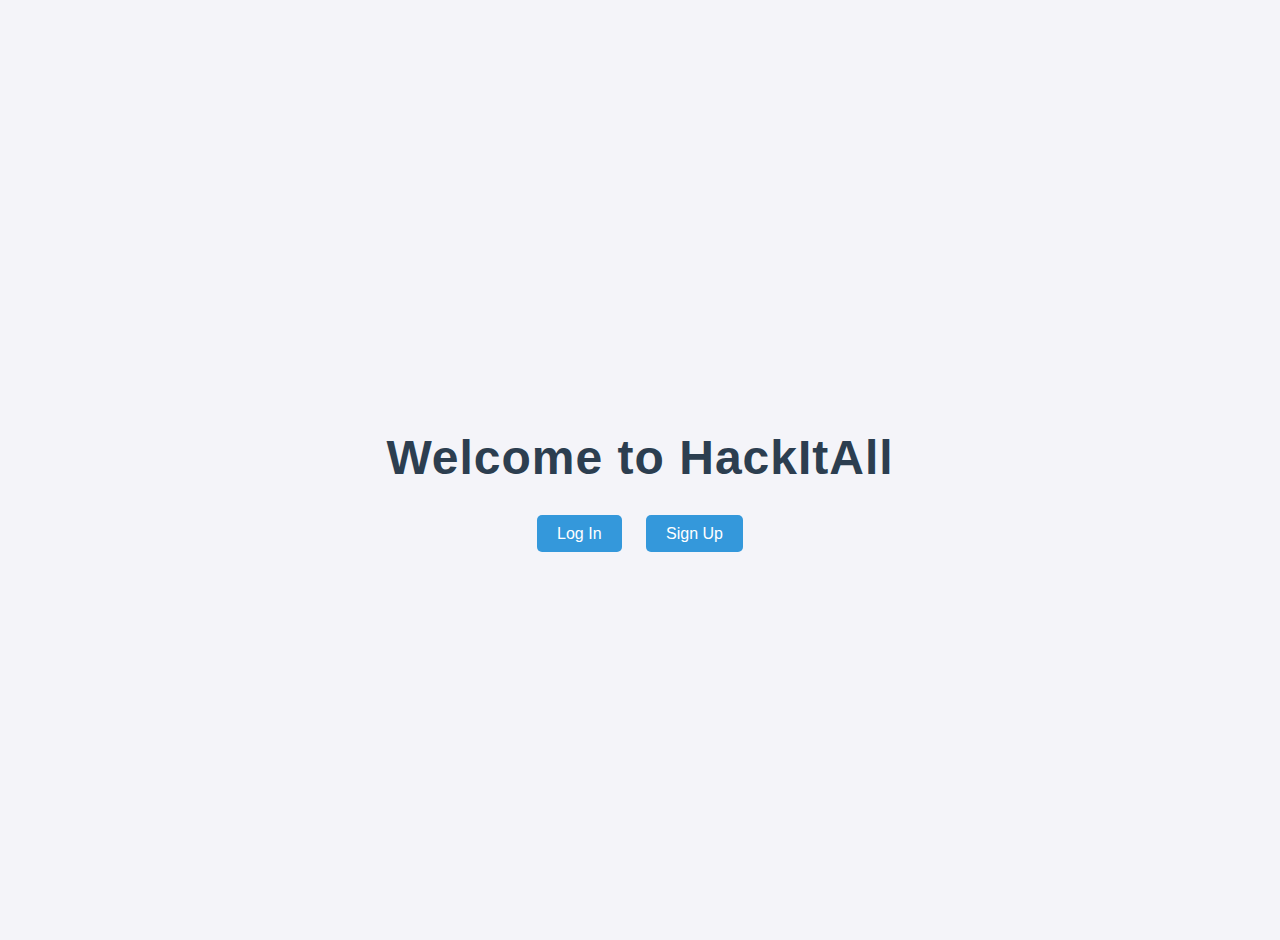
<file: templates/index.html>
<!DOCTYPE html>
<html lang="en">
<head>
    <meta charset="UTF-8">
    <meta name="viewport" content="width=device-width, initial-scale=1.0">
    <title>Welcome to HackItAll</title>
    <style>
        body {
            font-family: Arial, sans-serif;
            margin: 0;
            padding: 0;
            background: #f4f4f9;
            color: #333;
        }

        .container {
            display: flex;
            flex-direction: column;
            align-items: center;
            justify-content: center;
            height: 100vh;
            text-align: center;
            padding: 20px;
        }

        h1 {
            font-size: 3rem;
            color: #2c3e50;
            margin-bottom: 20px;
            letter-spacing: 1px;
        }

        .links {
            margin-top: 20px;
        }

        .links a {
            text-decoration: none;
            color: #fff;
            background-color: #3498db;
            padding: 10px 20px;
            border-radius: 5px;
            margin: 10px;
            transition: all 0.3s ease;
        }

        .links a:hover {
            background-color: #2980b9;
            transform: translateY(-3px);
        }

        .links a:focus {
            outline: none;
        }
    </style>
</head>
<body>
    <div class="container">
        <h1>Welcome to HackItAll</h1>
        <div class="links">
            <a href="/login/">Log In</a>
            <a href="/signup/">Sign Up</a>
        </div>
    </div>
</body>
</html>
</file>
